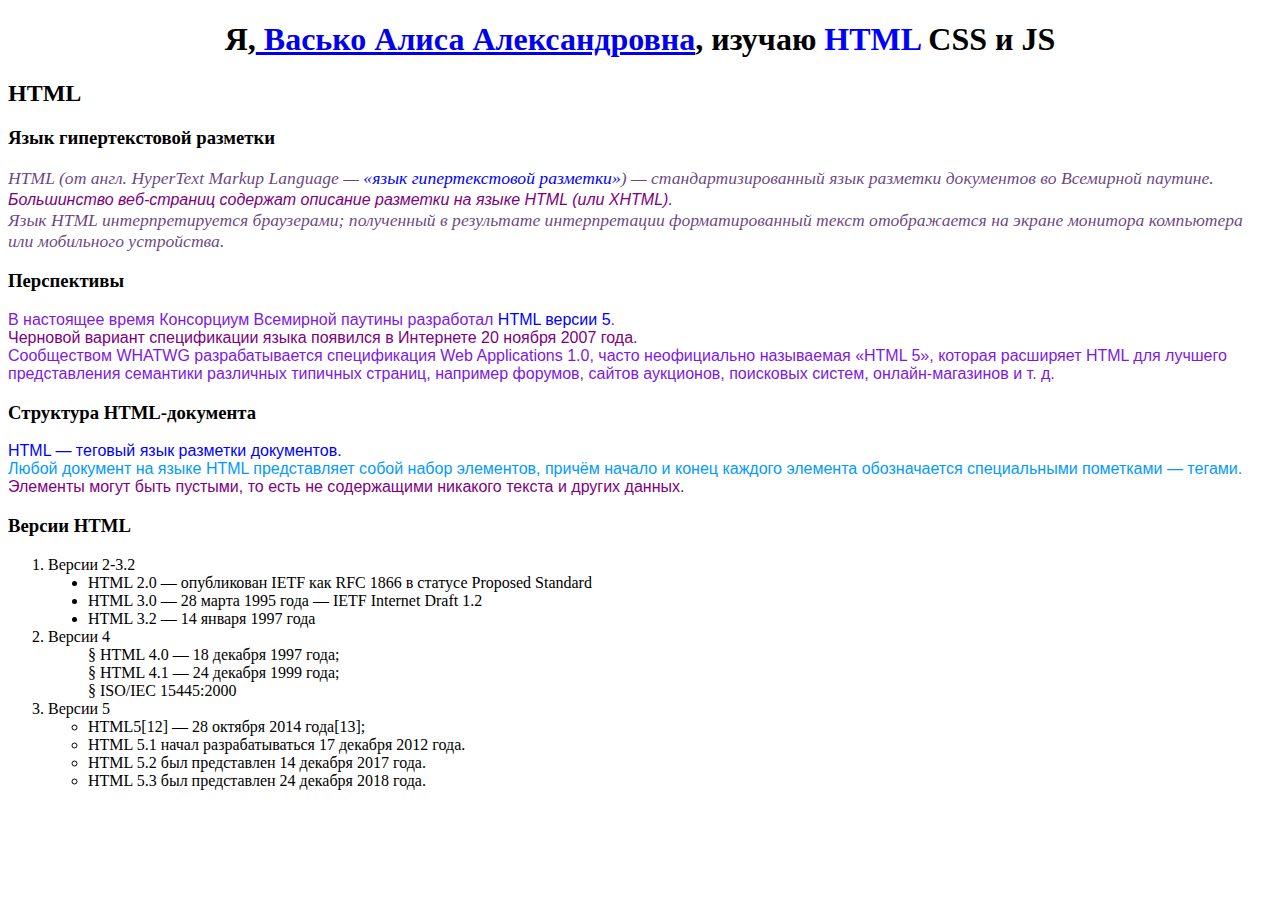
<file: index.html>
<!DOCTYPE html>
<html lang="ru">
<head>
    <meta charset="UTF-8">
    <meta name="viewport" content="width=device-width, initial-scale=1.0">
    <meta http-equiv="X-UA-Compatible" content="ie=edge">
    <title>Моя первая страница</title>
    <link rel="stylesheet" href="./css/style.css">
    <link rel="stylesheet" href="./css/style2.css">
</head>
<body>
    <h1 align = "center"> Я,<a href="index2.html"> Васько Алиса Александровна</a>, изучаю <span> HTML </span> CSS и JS</h1>
    <h2>HTML</h2>

    <h3>Язык гипертекстовой разметки</h3>
    <p class="ordinary"> 
        HTML (от англ. HyperText Markup Language — <span>«язык гипертекстовой разметки»</span>) — стандартизированный язык разметки документов во Всемирной паутине. 
        <br><font size="3" color="purple" face="Arial">Большинство веб-страниц содержат описание разметки на языке HTML (или XHTML).</font> 
        <br>Язык HTML интерпретируется браузерами; полученный в результате интерпретации форматированный текст отображается на экране монитора компьютера или мобильного устройства.
        
    </p>

    <h3>Перспективы</h3>
    <p id="P1">
        В настоящее время Консорциум Всемирной паутины разработал <span> HTML версии 5</span>. 
        <br><font size="3" color="purple" face="Arial">Черновой вариант спецификации языка появился в Интернете 20 ноября 2007 года. </font>
        <br> Сообществом WHATWG разрабатывается спецификация Web Applications 1.0, часто неофициально называемая «HTML 5», которая расширяет HTML для лучшего представления семантики различных типичных страниц, например форумов, сайтов аукционов, поисковых систем, онлайн-магазинов и т. д.
    </p>

    <h3>Структура HTML-документа</h3>
    <p id="P2">
            <span>HTML — теговый язык разметки документов. </span>
            <br>Любой документ на языке HTML представляет собой набор элементов, причём начало и конец каждого элемента обозначается специальными пометками — тегами. 
            <br><font size="3" color="purple" face="Arial">Элементы могут быть пустыми, то есть не содержащими никакого текста и других данных.</font>
    </p>

    <h3>Версии HTML</h3> 
    <ol>
            <li>Версии 2-3.2
                <ul type="disc">
                    <li>HTML 2.0 — опубликован IETF как RFC 1866 в статусе Proposed Standard</li>
                    <li>HTML 3.0 — 28 марта 1995 года — IETF Internet Draft  1.2</li>
                    <li>HTML 3.2 — 14 января 1997 года</li>
                </ul>
            </li>
            <li>Версии 4
                <ul>&#167; HTML 4.0 — 18 декабря 1997 года;</ul>
                    <ul>&#167; HTML 4.1 — 24 декабря 1999 года;</ul>
                    <ul>&#167; ISO/IEC 15445:2000</ul>
                
            </li>
            <li>Версии 5
                <ul type="circle">
                    <li>HTML5[12] — 28 октября 2014 года[13];</li>
                    <li>HTML 5.1 начал разрабатываться 17 декабря 2012 года.</li>
                    <li>HTML 5.2 был представлен 14 декабря 2017 года.</li>
                    <li>HTML 5.3 был представлен 24 декабря 2018 года.</li>
                </ul>
            </li>
        </ol>
</body>
</html>
</file>
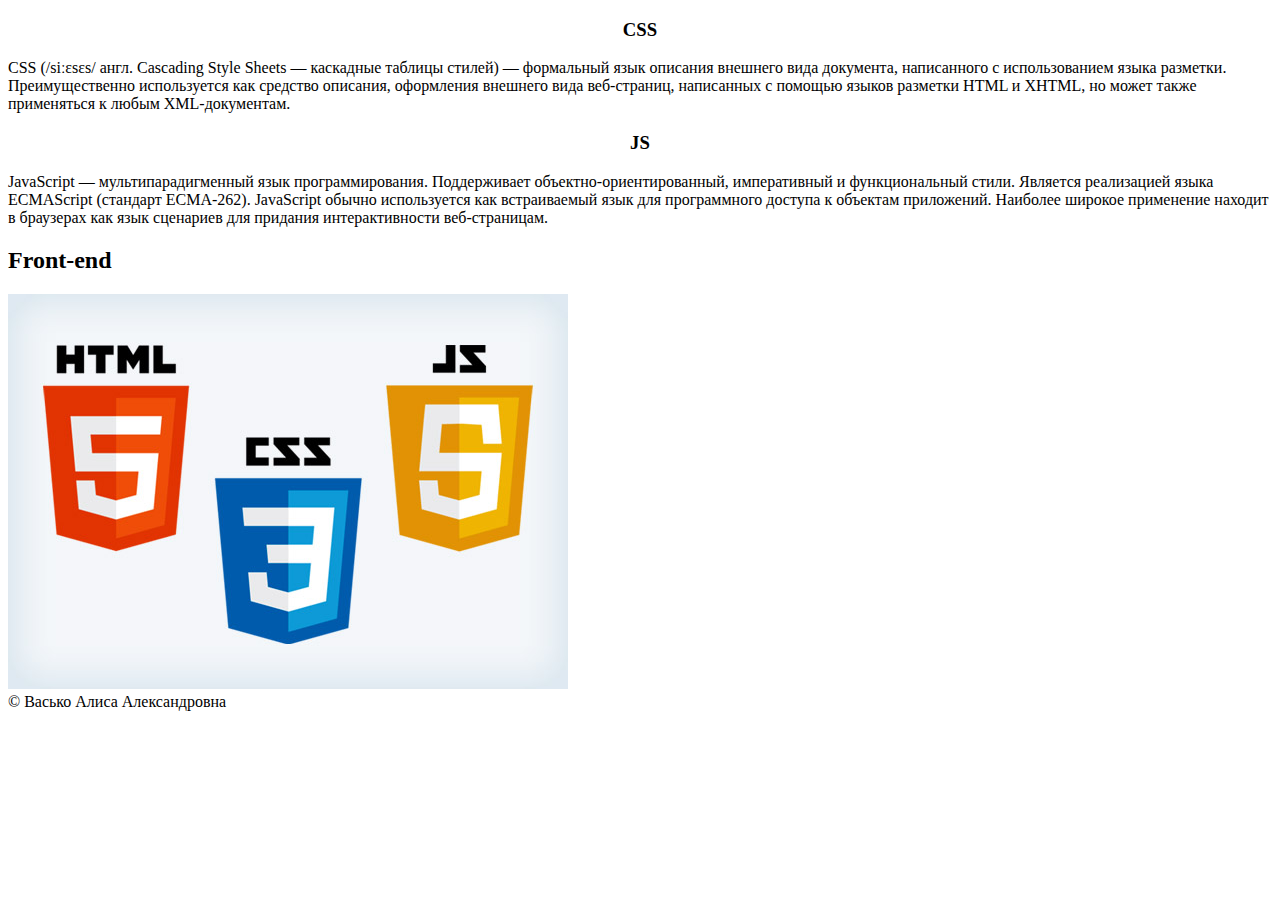
<file: index2.html>
<!DOCTYPE html>
<html lang="ru">
<head>
    <meta charset="UTF-8">
    <meta name="viewport" content="width=device-width, initial-scale=1.0">
    <meta http-equiv="X-UA-Compatible" content="ie=edge">
    <title>Моя вторая страница</title>
</head>
<body>
    <div>
        <h3 align="center">CSS</h3>
        CSS (/siːɛsɛs/ англ. Cascading Style Sheets — каскадные таблицы стилей) — 
        формальный язык описания внешнего вида документа, написанного с использованием языка разметки.
        Преимущественно используется как средство описания, оформления внешнего вида веб-страниц, 
        написанных с помощью языков разметки HTML и XHTML, но может также применяться к любым XML-документам.
    </div>
    <div>
        <h3 align="center">JS</h3>
        JavaScript — мультипарадигменный язык программирования. 
        Поддерживает объектно-ориентированный, императивный и функциональный стили. 
        Является реализацией языка ECMAScript (стандарт ECMA-262).
        JavaScript обычно используется как встраиваемый язык для программного доступа к объектам приложений. 
        Наиболее широкое применение находит в браузерах как язык сценариев для придания интерактивности веб-страницам.
         <h2>Front-end</h2>
         <a href="index.html"><img src="./img/frontend.jpg" ></a>
         <br>
         <span> &#169; Васько Алиса Александровна</span>
    </div>
    </body>
</html>
</file>
<file: css/style.css>
span{
    color: blue;
}

.ordinary{
    font: bold italic 110% serif;
    color: rgba(60, 5, 94, 0.767);
    font-weight: 400;
}
</file>
<file: css/style2.css>
#P1{
    font-family: Geneva, Arial, Helvetica, sans-serif;
    color:rgb(126, 25, 228);
    font-size: 100%;
}

#P2{
    font-family: Geneva, Arial, Helvetica, sans-serif;
    color:rgb(2, 154, 255);
    font-size: 100%;
}
</file>
